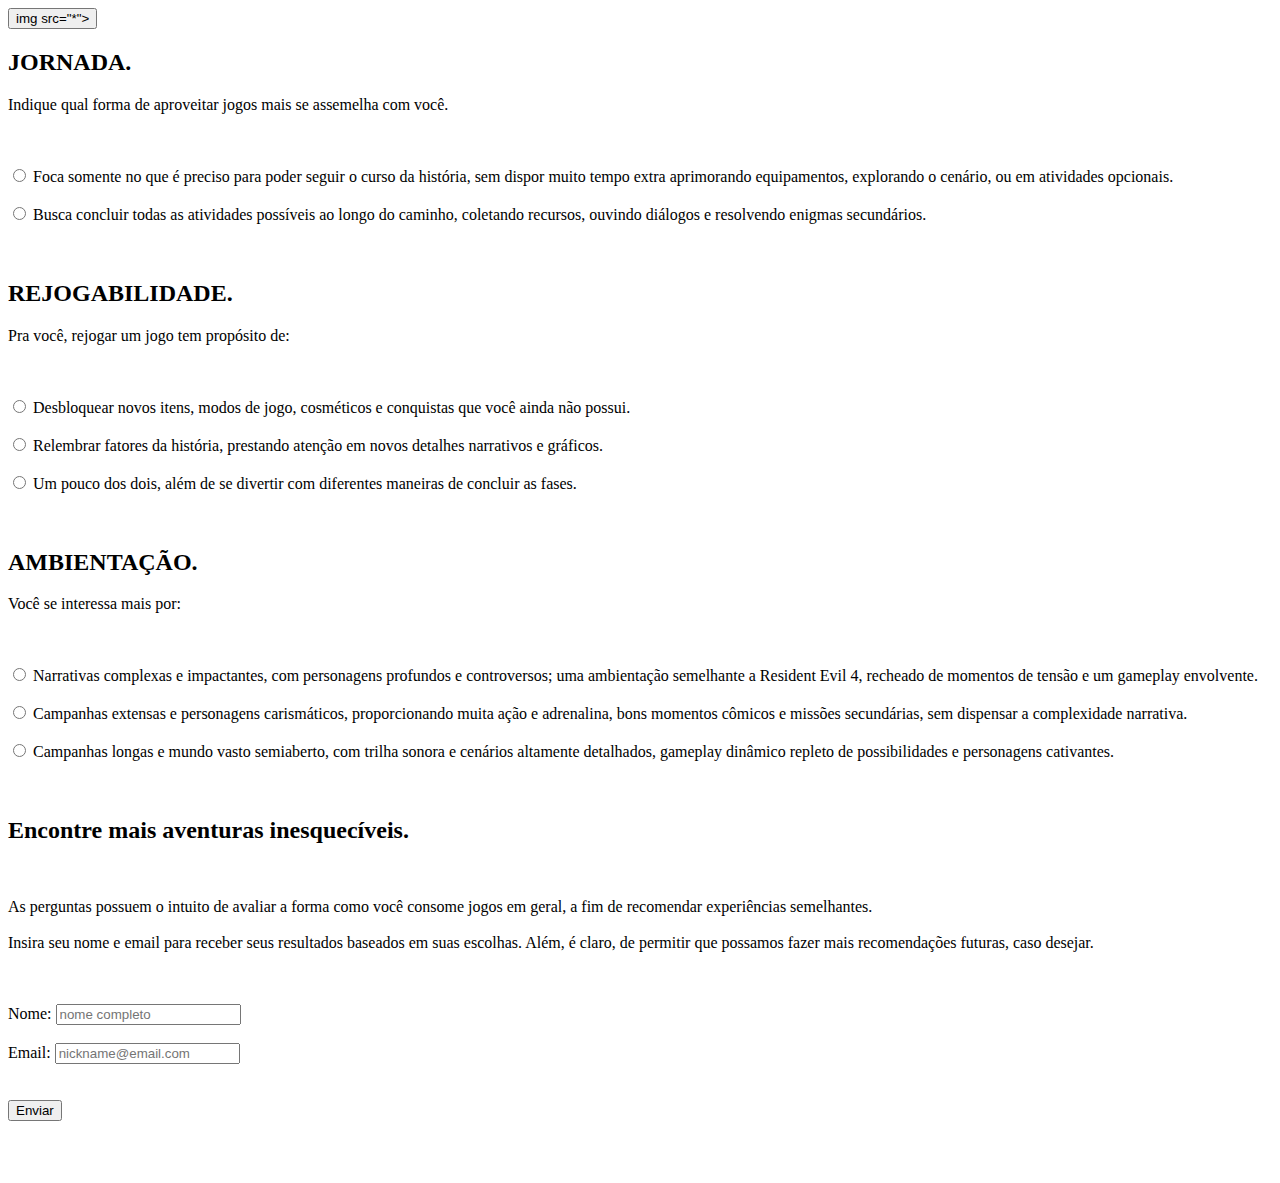
<file: projeto_re4-teste_spring/target/classes/templates/form.html>
<!DOCTYPE html>
<html lang="pt-br" xmlns:th="http://www.thymeleaf.org">
<head>
    <meta charset="UTF-8">
    <meta name="viewport" content="width=device-width, initial-scale=1.0"/>

    <link rel="preconnect" href="https://fonts.googleapis.com" />
    <link rel="preconnect" href="https://fonts.gstatic.com" crossorigin />
    <link href="https://fonts.googleapis.com/css2?family=Rubik&family=Secular+One&display=swap" rel="stylesheet" />

    <link rel="stylesheet" th:href="@{/css/form.css}">
    <link rel="stylesheet" th:href="@{/css/responsive.css}">

    <title>Formulário</title>
</head>

<body>
    <a class="respostas-button" th:href="@{/responses}">
        <button class="botaozinho">
            img src="*">
        </button>
    </a>
    <form th:action="@{/responses}" th:object="${response}" method="post">
        <div class="conteudo">
            <h2 class="pergunta">JORNADA.</h2>
            <p class="descricao">Indique qual forma de aproveitar jogos mais se assemelha com você.</p>
            <br><br>
            <label>
                <input type="radio" name="p1" value="Historia" th:field="*{p1}" required> Foca somente no que é preciso para poder seguir o
                curso da história, sem dispor muito tempo extra
                aprimorando equipamentos, explorando o cenário, ou em atividades opcionais.
            </label>
            <br><br>
            <label>
                <input type="radio" name="p1" value="Completista" th:field="*{p1}" required> Busca concluir todas as atividades possíveis
                ao longo do caminho, coletando recursos, ouvindo diálogos e resolvendo enigmas secundários.
            </label>
        </div>
        <br><br>
        <div class="conteudo">
            <h2 class="pergunta">REJOGABILIDADE.</h2>
            <p class="descricao">Pra você, rejogar um jogo tem propósito de: </p>
            <br><br>
            <label>
                <input type="radio" name="p2" value="Coletaveis" th:field="*{p2}" required> Desbloquear novos itens, modos de
                jogo, cosméticos e conquistas que você ainda não possui.
            </label>
            <br><br>
            <label>
                <input type="radio" name="p2" value="Relembrar" th:field="*{p2}" required> Relembrar fatores da história, prestando atenção
                em novos detalhes narrativos e gráficos.
            </label>
            <br><br>
            <label>
                <input type="radio" name="p2" value="Passatempo" th:field="*{p2}" required> Um pouco dos dois, além de se divertir com
                diferentes maneiras de concluir as fases.
            </label>
        </div>
        <br><br>
        <div class="conteudo">
            <h2 class="pergunta">AMBIENTAÇÃO.</h2>
            <p class="descricao"> Você se interessa mais por:</p>
            <br><br>
            <label>
                <input type="radio" name="p3" value="TLOU" th:field="*{p3}" required> Narrativas complexas e impactantes, com personagens profundos e controversos; uma ambientação semelhante a Resident Evil 4, recheado de momentos de tensão e um gameplay envolvente.
            </label>
            <br><br>
            <label>
                <input type="radio" name="p3" value="Uncharted4" th:field="*{p3}" required> Campanhas extensas e personagens carismáticos, proporcionando
                muita ação e adrenalina, bons momentos cômicos e missões secundárias, sem dispensar a complexidade narrativa.
            </label>
            <br><br>
            <label>
                <input class="botao" type="radio" name="p3" value="GOW" th:field="*{p3}" required> Campanhas longas e mundo vasto semiaberto, com trilha sonora e cenários altamente detalhados, gameplay dinâmico repleto de possibilidades e personagens cativantes.
            </label>
        </div>
        <br><br>
        <div class="conteudo">
            <h2 class="pergunta">Encontre mais aventuras inesquecíveis.</h2><br>
            <p class="descricao">As perguntas possuem o intuito de avaliar a forma como você consome jogos em
                geral, a fim de recomendar experiências semelhantes.<br><br>Insira seu nome e email para receber seus
                resultados baseados em suas escolhas. Além, é claro, de permitir que possamos fazer mais recomendações
                futuras, caso desejar.</p>
            <br><br>
            <div class="conteudo">
                <label for="nome">Nome:</label>
                <input type="text" id="nome" name="nome" placeholder="nome completo" th:field="*{nome}" required><br><br>
            </div>

            <div class="conteudo">
                <label for="email">Email:</label>
                <input type="email" id="email" name="email" placeholder="nickname@email.com" th:field="*{email}" required>
            </div>
            <br><br>

            <input type="submit" value="Enviar">
        </div>
    </form>
    <br><br><br>
</body>
</html>
</file>
